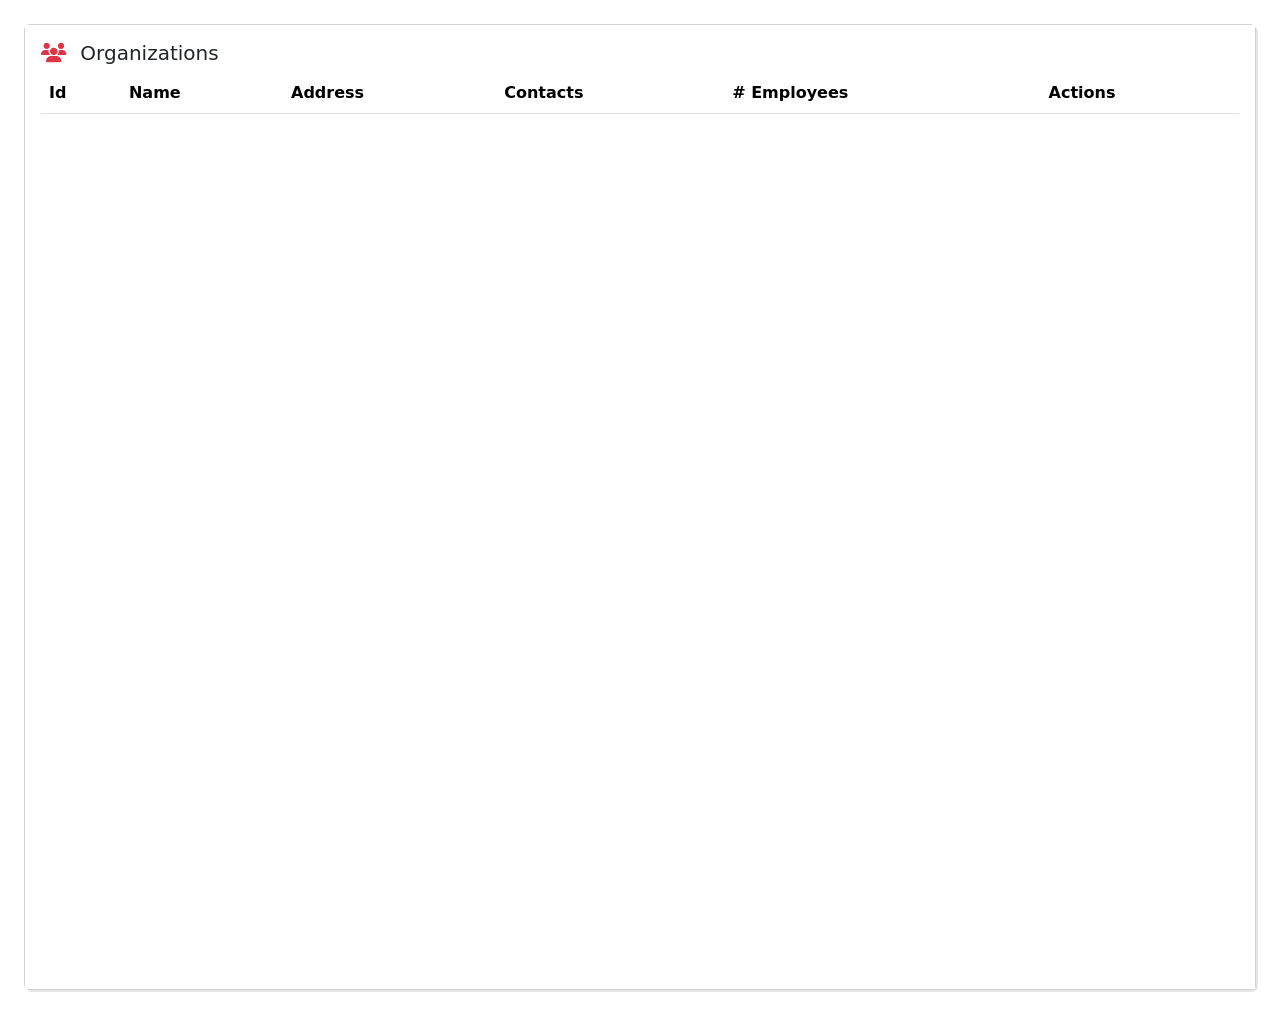
<file: index.html>
<!DOCTYPE html>
<html lang="en">
<head>
    <meta charset="UTF-8">
    <title>Un sito un pò barboso</title>
    <link href="assets/images/barba.png" rel="icon" type="image/png"/>

    <script>
        location.href = '/organizations.html'
    </script>
</head>
<body>

</body>
</html>
</file>
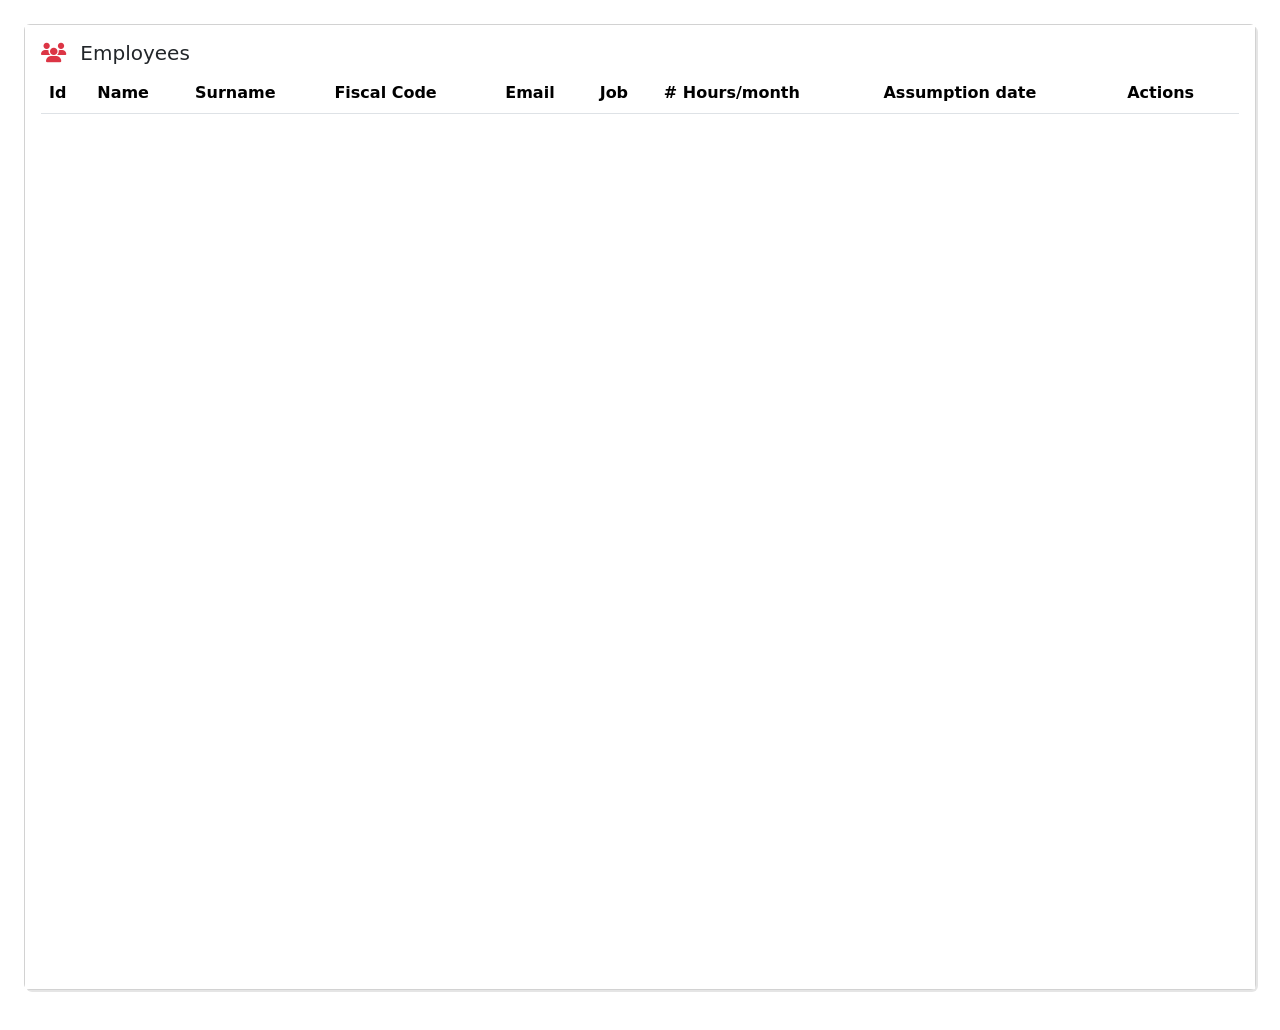
<file: employees.html>
<!DOCTYPE html>
<html lang="en">
<head>
    <meta charset="UTF-8">
    <title>Un sito un pò barboso</title>
    <link href="assets/images/barba.png" rel="icon" type="image/png"/>

    <link crossorigin="anonymous" href="https://cdn.jsdelivr.net/npm/bootstrap@5.1.3/dist/css/bootstrap.min.css"
          integrity="sha384-1BmE4kWBq78iYhFldvKuhfTAU6auU8tT94WrHftjDbrCEXSU1oBoqyl2QvZ6jIW3" rel="stylesheet">
    <script crossorigin="anonymous"
            integrity="sha384-ka7Sk0Gln4gmtz2MlQnikT1wXgYsOg+OMhuP+IlRH9sENBO0LRn5q+8nbTov4+1p"
            src="https://cdn.jsdelivr.net/npm/bootstrap@5.1.3/dist/js/bootstrap.bundle.min.js"></script>

    <link href="https://cdnjs.cloudflare.com/ajax/libs/font-awesome/6.1.1/css/all.min.css" rel="stylesheet">

    <!-- jQuery -->
    <script crossorigin="anonymous"
            integrity="sha256-/xUj+3OJU5yExlq6GSYGSHk7tPXikynS7ogEvDej/m4=" src="https://code.jquery.com/jquery-3.6.0.min.js"></script>

    <!-- DataTables -->
    <link rel="stylesheet" type="text/css" href="https://cdn.datatables.net/v/bs5/dt-1.12.1/datatables.min.css"/>
    <script type="text/javascript" src="https://cdn.datatables.net/v/bs5/dt-1.12.1/datatables.min.js"></script>


    <link href="assets/css/index.css" rel="stylesheet"/>
    <script src="assets/js/employees.js"></script>
</head>
<body>

<!-- Main-->
<main class="mx-4 mt-4">
    <section class="card" id="employees">
        <div class="card-body">
            <h5 class="card-title"><i class="fa-solid fa-users text-danger me-2"></i> Employees</h5>

            <div class="table-responsive vh-100">
                <table aria-describedby="" class="table" id="table_employees">
                    <thead>
                    <tr>
                        <th>Id</th>
                        <th>Name</th>
                        <th>Surname</th>
                        <th>Fiscal Code</th>
                        <th>Email</th>
                        <th>Job</th>
                        <th># Hours/month</th>
                        <th>Assumption date</th>
                        <th>Actions</th>
                    </tr>
                    </thead>
                    <tbody>
                    </tbody>
                </table>
            </div>
        </div>
    </section>
</main>

</body>
</html>
</file>
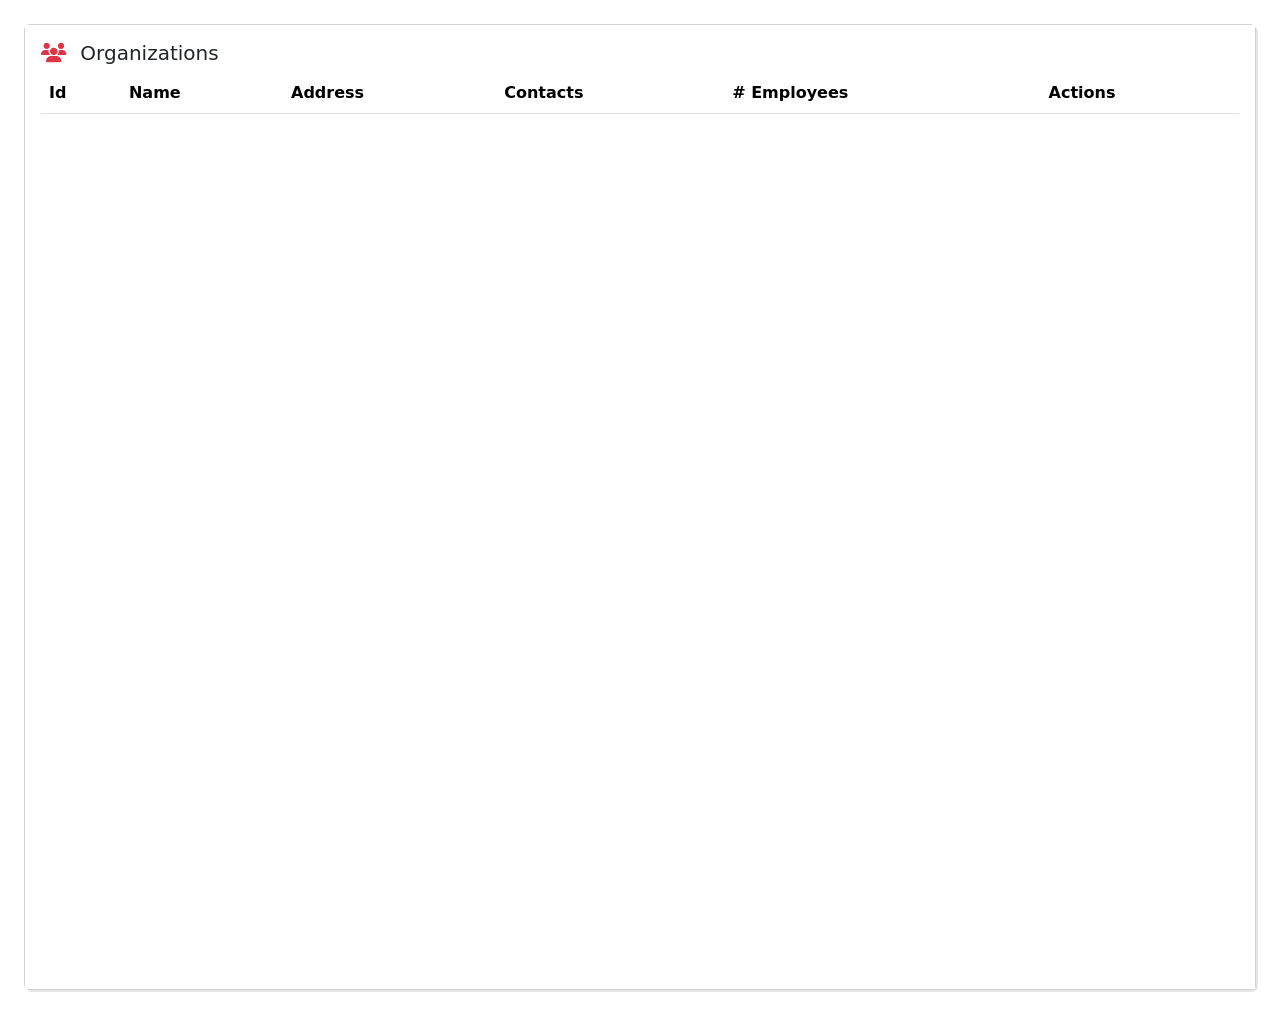
<file: organizations.html>
<!DOCTYPE html>
<html lang="en">
<head>
    <meta charset="UTF-8">
    <title>Un sito un pò barboso</title>
    <link href="assets/images/barba.png" rel="icon" type="image/png"/>

    <link crossorigin="anonymous" href="https://cdn.jsdelivr.net/npm/bootstrap@5.1.3/dist/css/bootstrap.min.css"
          integrity="sha384-1BmE4kWBq78iYhFldvKuhfTAU6auU8tT94WrHftjDbrCEXSU1oBoqyl2QvZ6jIW3" rel="stylesheet">
    <script crossorigin="anonymous"
            integrity="sha384-ka7Sk0Gln4gmtz2MlQnikT1wXgYsOg+OMhuP+IlRH9sENBO0LRn5q+8nbTov4+1p"
            src="https://cdn.jsdelivr.net/npm/bootstrap@5.1.3/dist/js/bootstrap.bundle.min.js"></script>

    <link href="https://cdnjs.cloudflare.com/ajax/libs/font-awesome/6.1.1/css/all.min.css" rel="stylesheet">

    <!-- jQuery -->
    <script crossorigin="anonymous"
            integrity="sha256-/xUj+3OJU5yExlq6GSYGSHk7tPXikynS7ogEvDej/m4="
            src="https://code.jquery.com/jquery-3.6.0.min.js"></script>

    <!-- DataTables -->
    <link href="https://cdn.datatables.net/v/bs5/dt-1.12.1/datatables.min.css" rel="stylesheet" type="text/css"/>
    <script src="https://cdn.datatables.net/v/bs5/dt-1.12.1/datatables.min.js" type="text/javascript"></script>


    <link href="assets/css/index.css" rel="stylesheet"/>
    <script src="assets/js/organizations.js"></script>
</head>

<body>
<!-- Main-->
<main class="mx-4 mt-4">
    <section class="card" id="organizations">
        <div class="card-body">
            <h5 class="card-title"><i class="fa-solid fa-users text-danger me-2"></i> Organizations</h5>

            <div class="table-responsive vh-100">
                <table aria-describedby="" class="table" id="table_organizations">
                    <thead>
                    <tr>
                        <th>Id</th>
                        <th>Name</th>
                        <th>Address</th>
                        <th>Contacts</th>
                        <th># Employees</th>
                        <th>Actions</th>
                    </tr>
                    </thead>
                    <tbody>
                    </tbody>
                </table>
            </div>
        </div>
    </section>
</main>

</body>
</html>
</file>
<file: assets/css/index.css>
section {
    margin-bottom: 2.5rem;
}
.card {
    box-shadow: 2px 2px rgb(0, 0, 0, 0.1);
}

section.card .card-body {
    background: white;
}

@media screen and (min-width: 992px) {
    .carousel {
        width: 50%;
        margin: auto;
    }

    #video video {
        width: 50%;
        margin: auto;
    }
}
</file>
